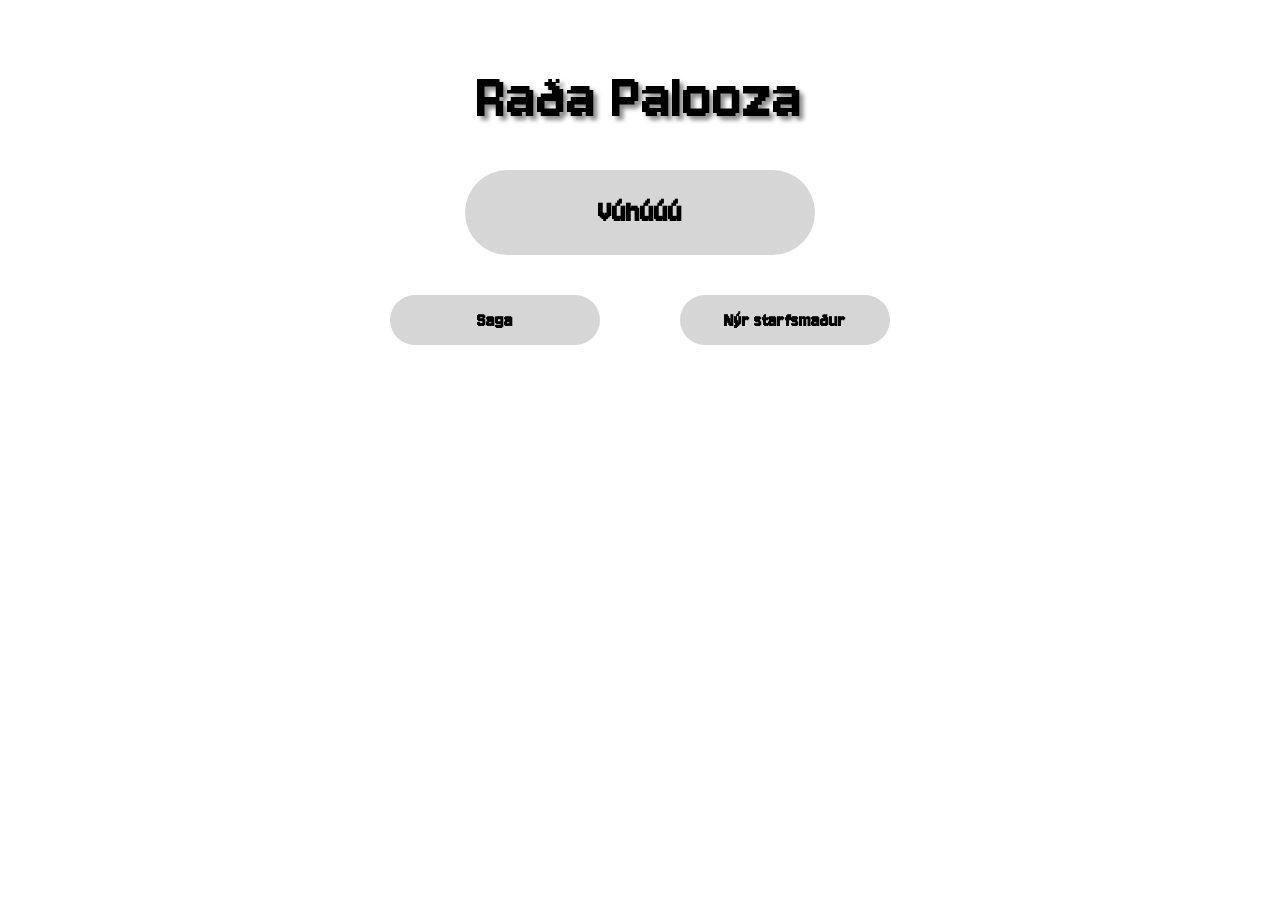
<file: index.html>
<!DOCTYPE html>
<html lang="is">
<head>
    <meta charset="UTF-8">
    <meta name="viewport" content="width=device-width, initial-scale=1.0">
    <title>Raða Palooza</title>
    <link rel="stylesheet" href="style.css">
</head>

<body>

<main class="home-container">
    <a href="index.html" class="logo">
        Raða Palooza
    </a>

    <a href="sidur/rodun.html" class="main-button">Vúhúúú</a>
    <div class="small-buttons">
        <a href="sidur/saga.html" class="small-button">
            Saga
        </a>
        <a href="sidur/nyrstarfsmadur.html" class="small-button">
            Nýr starfsmaður
        </a>
        </div>

</main>

</body>
</html>
</file>
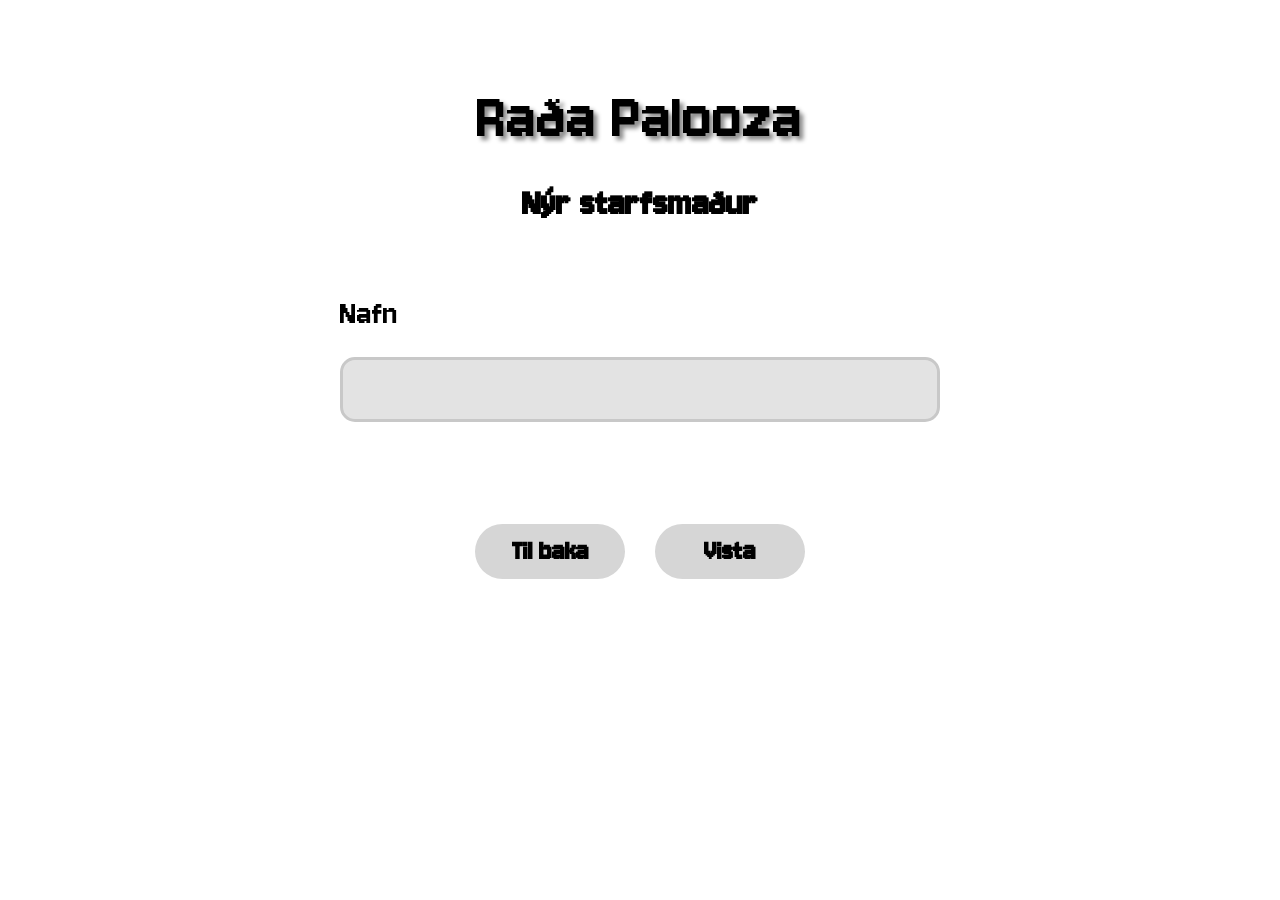
<file: sidur/nyrstarfsmadur.html>
<!DOCTYPE html>
<html lang="is">
<head>
    <meta charset="UTF-8">
    <meta name="viewport" content="width=device-width, initial-scale=1.0">
    <title>Nýr starfsmaður</title>
    <link rel="stylesheet" href="../style.css">
</head>

<body>

<main class="worker-form-container">

    <a href="../index.html" class="logo">
        Raða Palooza
    </a>

    <h1 class="page-title">Nýr starfsmaður</h1>

    <form class="worker-form">

        <label for="workerName">Nafn</label>

        <input
                type="text"
                id="workerName"
                name="workerName"
                autocomplete="off"
        >
        <p id="info" class="info"></p>

        <div class="button-row">

            <a href="../index.html" class="back-button">
                Til baka
            </a>

            <button id="save-button" type="submit" class="save-button">
                Vista
            </button>

        </div>

    </form>

</main>
<script src="../scripts/nyrstarfsmadur.js"></script>
</body>
</html>
</file>
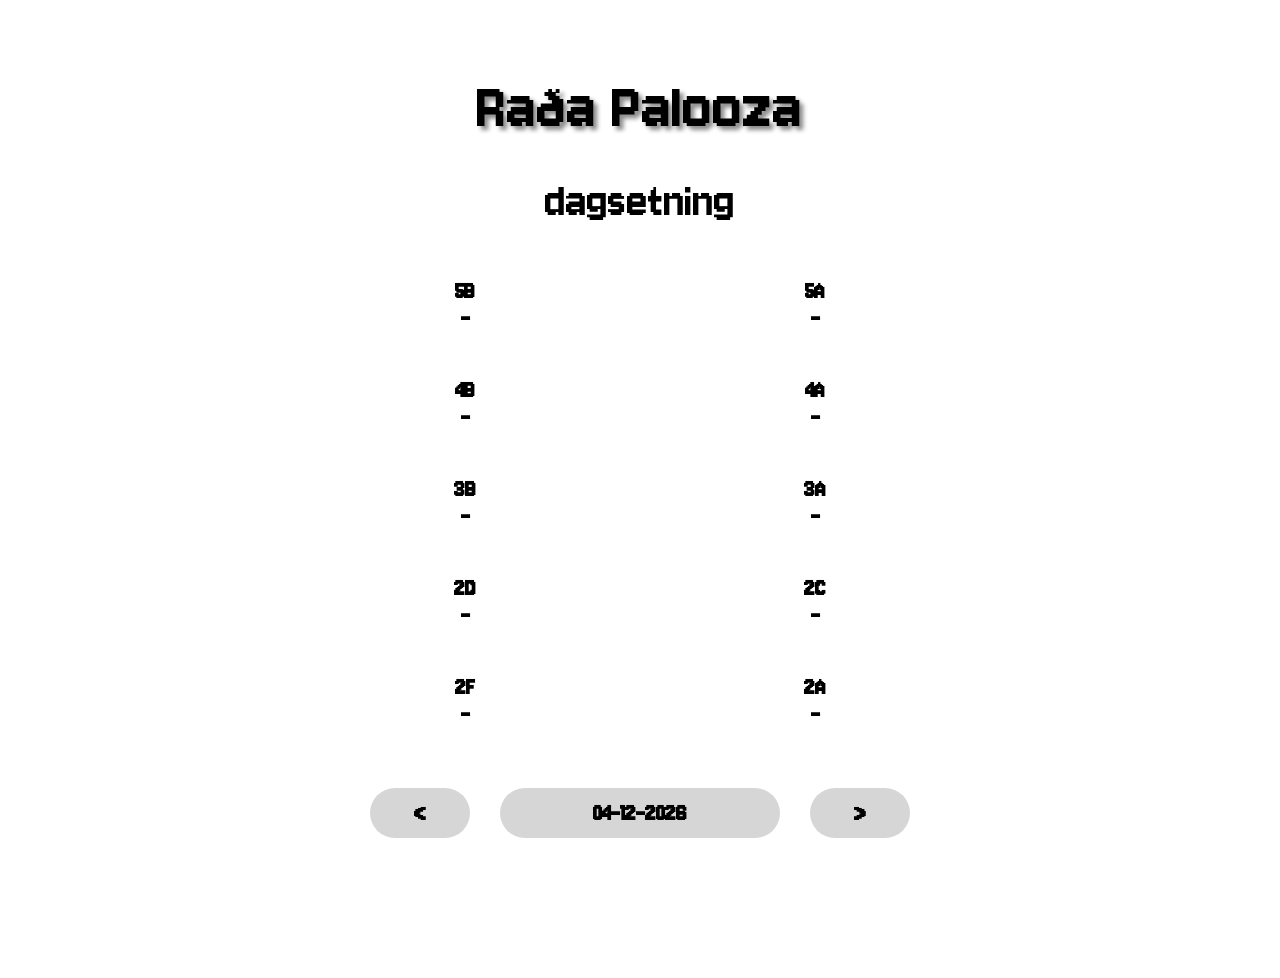
<file: sidur/saga.html>
<!DOCTYPE html>
<html lang="is">
<head>
    <meta charset="UTF-8">
    <meta name="viewport" content="width=device-width, initial-scale=1.0">
    <title>Saga</title>
    <link rel="stylesheet" href="../style.css">
</head>

<body>

<main class="history-container">
    <a href="../index.html" class="logo">
        Raða Palooza
    </a>

    <div id="date" class="date">
        dagsetning
    </div>


    <div class="entrances">
        <div class="entrance" data-entrance="5B">
            <span>5B</span>
            <p></p>
        </div>

        <div class="entrance" data-entrance="5A">
            <span>5A</span>
            <p></p>
        </div>

        <div class="entrance" data-entrance="4B">
            <span>4B</span>
            <p></p>
        </div>

        <div class="entrance" data-entrance="4A">
            <span>4A</span>
            <p></p>
        </div>

        <div class="entrance" data-entrance="3B">
            <span>3B</span>
            <p></p>
        </div>

        <div class="entrance" data-entrance="3A">
            <span>3A</span>
            <p></p>
        </div>

            <div class="entrance" data-entrance="2D">
                <span>2D</span>
                <p></p>
            </div>

            <div class="entrance" data-entrance="2C">
                <span>2C</span>
                <p></p>
            </div>

            <div class="entrance" data-entrance="2F">
                <span>2F</span>
                <p></p>
            </div>

            <div class="entrance" data-entrance="2A">
                <span>2A</span>
                <p></p>
            </div>

    </div>

    <div class="navigation">

        <button id="prevButton" class="nav-button">
            &lt;
        </button>

        <input type="date" id="datePicker" hidden>

        <button id="dateButton" class="date-button">
        </button>

        <button id="nextButton" class="nav-button">
            &gt;
        </button>

    </div>

</main>
<script src="../scripts/saga.js"></script>
</body>
</html>
</file>
<file: style.css>
@font-face {
    font-family: "Jersey 10";
    src: url("fonts/Jersey10-Regular.ttf") format("truetype");
    font-weight: normal;
    font-style: normal;
}

* {
    box-sizing: border-box;
}

body {
    margin: 0;
    min-height: 100vh;
    background: white;
    font-family: "Jersey 10", sans-serif;

    display: flex;
    justify-content: center;
    align-items: flex-start;
}

button,
input {
    font-family: inherit;
}

button {
    border: none;
    background: #d6d6d6;
    border-radius: 40px;
    color: black;
    cursor: pointer;

    display: flex;
    justify-content: center;
    align-items: center;
}

button:hover {
    background: #bfbfbf;
}

a {
    text-decoration: none;
    color: black;
}

/* ---------- Home page ---------- */

.home-container {
    margin-top: 60px;
    width: 500px;

    display: flex;
    flex-direction: column;
    align-items: center;
}

.logo {
    display: block;

    font-size: 70px;
    text-shadow: 4px 4px 4px rgba(0,0,0,0.45);

    animation: heartbeat 2.5s ease-in-out infinite;
}

@keyframes heartbeat {
    0% {
        transform: scale(1);
    }

    20% {
        transform: scale(1.08);
    }

    35% {
        transform: scale(1);
    }

    50% {
        transform: scale(1.03);
    }

    70% {
        transform: scale(1);
    }

    100% {
        transform: scale(1);
    }
}

.main-button {
    width: 350px;
    height: 85px;

    background: #d6d6d6;
    border-radius: 50px;

    display: flex;
    justify-content: center;
    align-items: center;

    font-size: 32px;
    font-weight: bold;

    margin-top: 35px;
    margin-bottom: 40px;
}

.small-buttons {
    width: 100%;

    display: flex;
    justify-content: space-between;
}

.small-button {
    width: 210px;
    height: 50px;

    background: #d6d6d6;
    border-radius: 30px;

    display: flex;
    justify-content: center;
    align-items: center;

    font-size: 20px;
    font-weight: bold;
}

.main-button:hover,
.small-button:hover {
    background: #bfbfbf;
    cursor: pointer;
}

/* ---------- History page ---------- */

.history-container {
    min-height: 100vh;
    padding: 70px 80px 80px;

    display: flex;
    flex-direction: column;
    align-items: center;
}

.date {
    font-size: 50px;
    margin-top: 30px;
}

.entrances {
    width: 700px;

    display: grid;
    grid-template-columns: 1fr 1fr;
    row-gap: 45px;

    margin-top: 50px;
}

.entrance {
    text-align: center;
    font-size: 25px;
    font-weight: bold;

    display: flex;
    flex-direction: column;
    align-items: center;
}

.entrance span {
    display: block;
}

.entrance p {
    margin: 0;
}

.navigation {
    display: flex;
    justify-content: center;
    align-items: center;
    gap: 30px;

    margin-top: 60px;
    margin-bottom: 60px;
}

.nav-button {
    width: 100px;
    height: 50px;

    font-size: 25px;
    font-weight: bold;
}

.date-button {
    width: 280px;
    height: 50px;

    font-size: 25px;
    font-weight: bold;
}

/* ---------- New worker page ---------- */

.worker-form-container {
    width: 800px;
    min-height: 100vh;
    padding-top: 80px;

    display: flex;
    flex-direction: column;
    align-items: center;
}

.page-title {
    font-size: 40px;
    margin-bottom: 70px;
}

.worker-form {
    width: 600px;

    display: flex;
    flex-direction: column;
    align-items: flex-start;
}

.worker-form label {
    font-size: 35px;
    margin-bottom: 25px;
}

.worker-form input {
    width: 100%;
    height: 65px;

    background: #e3e3e3;
    border: 3px solid #c8c8c8;
    border-radius: 15px;

    font-size: 35px;
    padding: 0 20px;
    outline: none;

    margin-bottom: 70px;

    transition:
            border-color 0.2s ease,
            box-shadow 0.2s ease;
}

.worker-form input:focus {
    border-color: #a0a0a0;
    box-shadow: 0 0 10px rgba(0,0,0,0.15);
}

.button-row {
    width: 100%;

    display: flex;
    justify-content: center;
    gap: 30px;
}

.back-button,
.save-button {
    width: 150px;
    height: 55px;

    font-size: 30px;
    font-weight: bold;
}

.back-button {
    background: #d6d6d6;
    border-radius: 40px;

    display: flex;
    justify-content: center;
    align-items: center;
}

.back-button:hover {
    background: #bfbfbf;
}

/* ---------- Ordering page ---------- */

.ordering-container {
    min-height: 100vh;
    padding: 40px 80px 80px;

    display: flex;
    flex-direction: column;
    align-items: center;
}

.entrance-button {
    background: transparent;
    border-radius: 0;

    color: black;
    font-size: 25px;
    font-weight: bold;

    width: 120px;
    height: 35px;

    margin-top: 5px;
}

.entrance-button:hover {
    background: #eeeeee;
}

.ordering {
    width: 700px;
    margin-top: 60px;

    display: flex;
    flex-direction: column;
    align-items: center;
    gap: 25px;
}

.wide-action-button {
    width: 300px;
    height: 55px;

    font-size: 28px;
    font-weight: bold;
}
</file>
